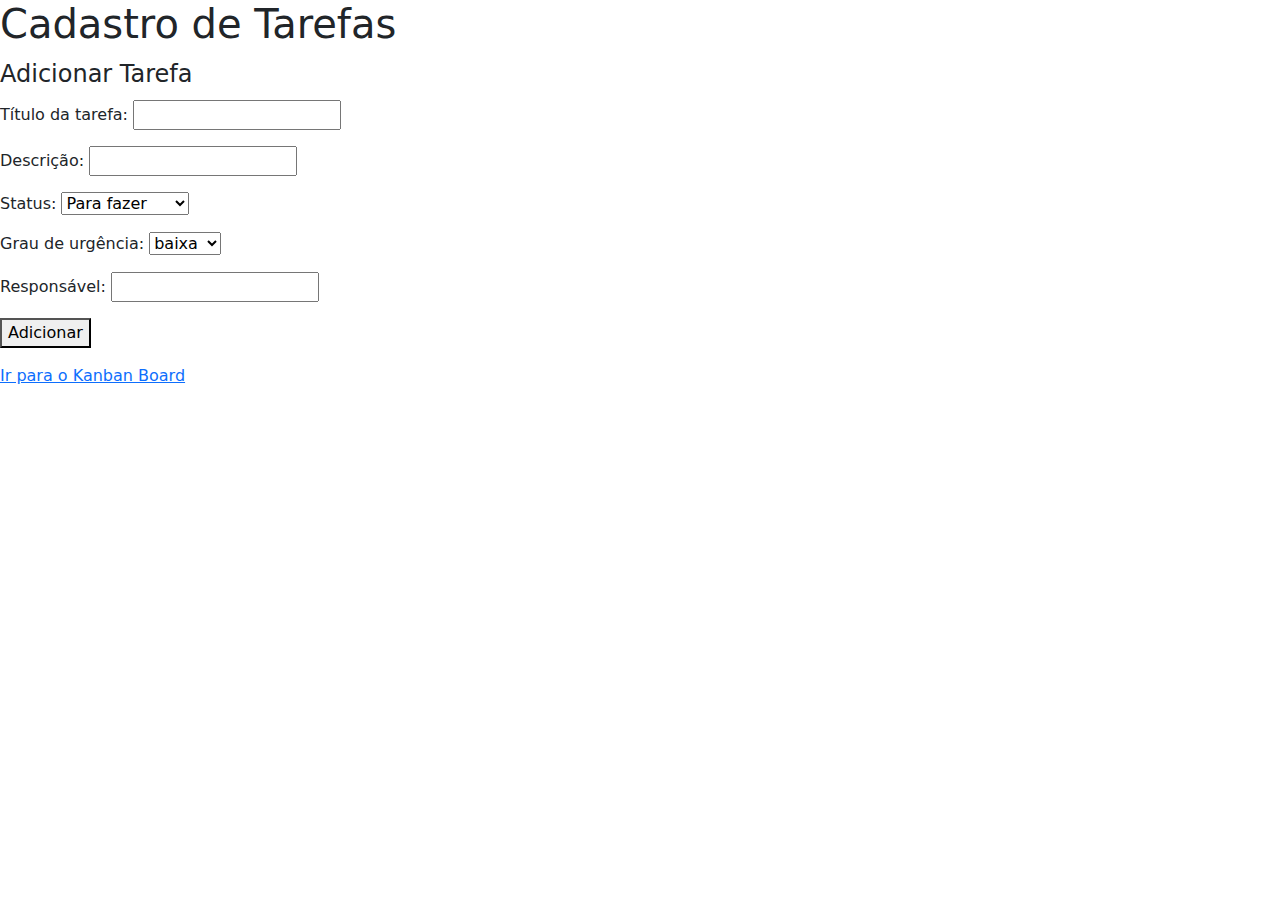
<file: cadastro.html>
<!DOCTYPE html>
<html lang="pt">
<head>
    <meta charset="UTF-8">
    <meta name="viewport" content="width=device-width, initial-scale=1.0">
    <title>Cadastro de Tarefas</title>
    <link href="https://cdn.jsdelivr.net/npm/bootstrap@5.3.3/dist/css/bootstrap.min.css" rel="stylesheet" integrity="sha384-QWTKZyjpPEjISv5WaRU9OFeRpok6YctnYmDr5pNlyT2bRjXh0JMhjY6hW+ALEwIH" crossorigin="anonymous">
</head>
<body>
    <h1>Cadastro de Tarefas</h1>
    <div>
    <form id="formTarefa">
        <fieldset>
        <legend>Adicionar Tarefa</legend>
        <p>
            <label for="titulo">Título da tarefa:</label>
            <input type="text" id="titulo" required>
        </p>
        <p>
            <label for="descricao">Descrição:</label>
            <input type="text" id="descricao" required>
        </p>
        <p>
            <label for="status">Status:</label>
            <select id="status">
            <option value="para_fazer">Para fazer</option>
            <option value="em_producao">Em produção</option>
            <option value="finalizada">Finalizada</option>
            </select>
        </p>
        <p>
            <label for="urgencia">Grau de urgência:</label>
            <select id="urgencia">
            <option value="baixa">baixa</option>
            <option value="media">média</option>
            <option value="alta">alta</option>
            </select>
        </p>
        <p>
            <label for="responsavel">Responsável:</label>
            <input type="text" id="responsavel" required>
        </p>
        <p><button type="submit">Adicionar</button></p>
        </fieldset>
    </form>
    </div>

    <a href="kanban.html">Ir para o Kanban Board</a>

    <script src="assets/utils.js"></script>
    <script src="assets/cadastro.js"></script>
    <script src="https://cdn.jsdelivr.net/npm/bootstrap@5.3.3/dist/js/bootstrap.bundle.min.js" integrity="sha384-YvpcrYf0tY3lHB60NNkmXc5s9fDVZLESaAA55NDzOxhy9GkcIdslK1eN7N6jIeHz" crossorigin="anonymous"></script>
</body>
</html>
</file>
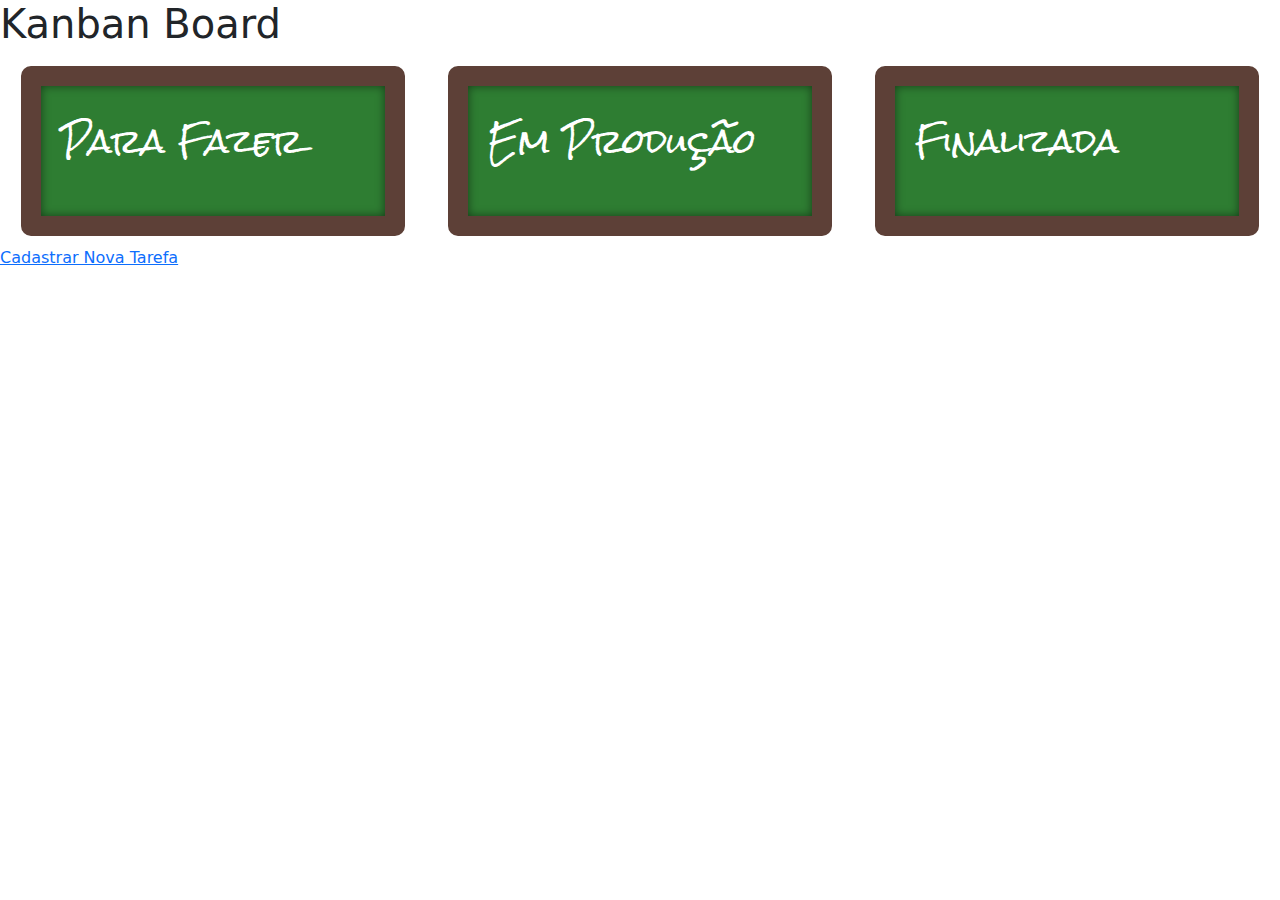
<file: kanban.html>
<!DOCTYPE html>
<html lang="pt">
<head>
    <meta charset="UTF-8">
    <meta name="viewport" content="width=device-width, initial-scale=1.0">
    <title>Kanban Board</title>
    <link rel="stylesheet" href="style/style.css">
    <link href="https://cdn.jsdelivr.net/npm/bootstrap@5.3.3/dist/css/bootstrap.min.css" rel="stylesheet" integrity="sha384-QWTKZyjpPEjISv5WaRU9OFeRpok6YctnYmDr5pNlyT2bRjXh0JMhjY6hW+ALEwIH" crossorigin="anonymous">
</head>
<body>
    <h1>Kanban Board</h1>
    <div class="kanban">
        <div class="quadro">
            <p><h2>Para Fazer</h2></p>
        <div class="coluna" id="para_fazer">
        </div>
        </div>
        <div class="quadro">
            <p><h2>Em Produção</h2></p>
        <div class="coluna" id="em_producao">
        </div>
        </div>
        <div class="quadro">
            <p><h2>Finalizada</h2></p>
        <div class="coluna" id="finalizada">
        </div>
        </div>  
    </div>
    <a href="cadastro.html">Cadastrar Nova Tarefa</a>

    <script src="assets/utils.js"></script>
    <script src="assets/buscar_tarefas.js"></script>
    <script src="https://cdn.jsdelivr.net/npm/bootstrap@5.3.3/dist/js/bootstrap.bundle.min.js" integrity="sha384-YvpcrYf0tY3lHB60NNkmXc5s9fDVZLESaAA55NDzOxhy9GkcIdslK1eN7N6jIeHz" crossorigin="anonymous"></script>
</body>
</html>
</file>
<file: style/style.css>
@import url('https://fonts.googleapis.com/css2?family=Rock+Salt&display=swap');

.kanban { display: flex; justify-content: space-around; }
.coluna { padding: 10px; border: 1px; display: flex; flex-wrap: wrap ; }
.quadro { width: 30%; padding: 10px; border: 1px solid black; margin: 10px 0; }

.quadro{
    background-color: #2E7D32; /* Verde lousa */
    color: white; /* Letras brancas */
    font-family: 'Rock Salt', cursive; /* Fonte que imita giz */
    padding: 20px;
    border-radius: 10px; /* Bordas arredondadas */
    box-shadow: inset 0 0 10px rgba(0, 0, 0, 0.5); /* Efeito de profundidade */
    border: 5px solid #1B5E20; /* Borda mais escura para realismo */
    border: 20px solid #5D4037; /* Marrom escuro */
}

body {
    font-family: Arial, sans-serif;
    text-align: center;
}

#formTarefa {
    margin-bottom: 20px;
}

#board {
    display: flex;
    flex-wrap: wrap;
    gap: 10px;
    justify-content: center;
}

.postit {
    width: 150px;
    height: 150px;
    padding: 10px;
    font-size: 11px;
    font-family: Arial, sans-serif;
    position: relative;
    box-shadow: 3px 3px 10px rgba(0, 0, 0, 0.2);
    transition: transform 0.2s;
    display: flex;
    flex-direction: column;
    align-items: flex-start;
    text-align: left;
    font-weight: bold;
    transform: rotate(-3deg);
}

.postit:hover {
    transform: rotate(0deg) scale(1.05);
}

.postit::after {
    content: "";
    position: absolute;
    width: 50%;
    height: 20px;
    background: rgba(0, 0, 0, 0.1);
    bottom: 0;
    left: 25%;
    transform: skewX(-10deg);
}


/* Cores baseadas na urgência */
.alta { background-color: red; color: white; }
.media { background-color: yellow; color: black; }
.baixa { background-color: #add8e6; color: black; }

/* Botão de deletar */
.delete-btn {
    position: absolute;
    top: 5px;
    right: 5px;
    background: black;
    color: white;
    border: none;
    padding: 2px 5px;
    cursor: pointer;
    font-size: 12px;
}

.avanca-btn {
    position: absolute;
    bottom: 5px;
    right: 5px;
    background: black;
    color: white;
    border: none;
    padding: 2px 5px;
    cursor: pointer;
    font-size: 12px;
}

.retrocede-btn {
    position: absolute;
    bottom: 5px;
    left: 5px;
    background: black;
    color: white;
    border: none;
    padding: 2px 5px;
    cursor: pointer;
    font-size: 12px;
}
</file>
